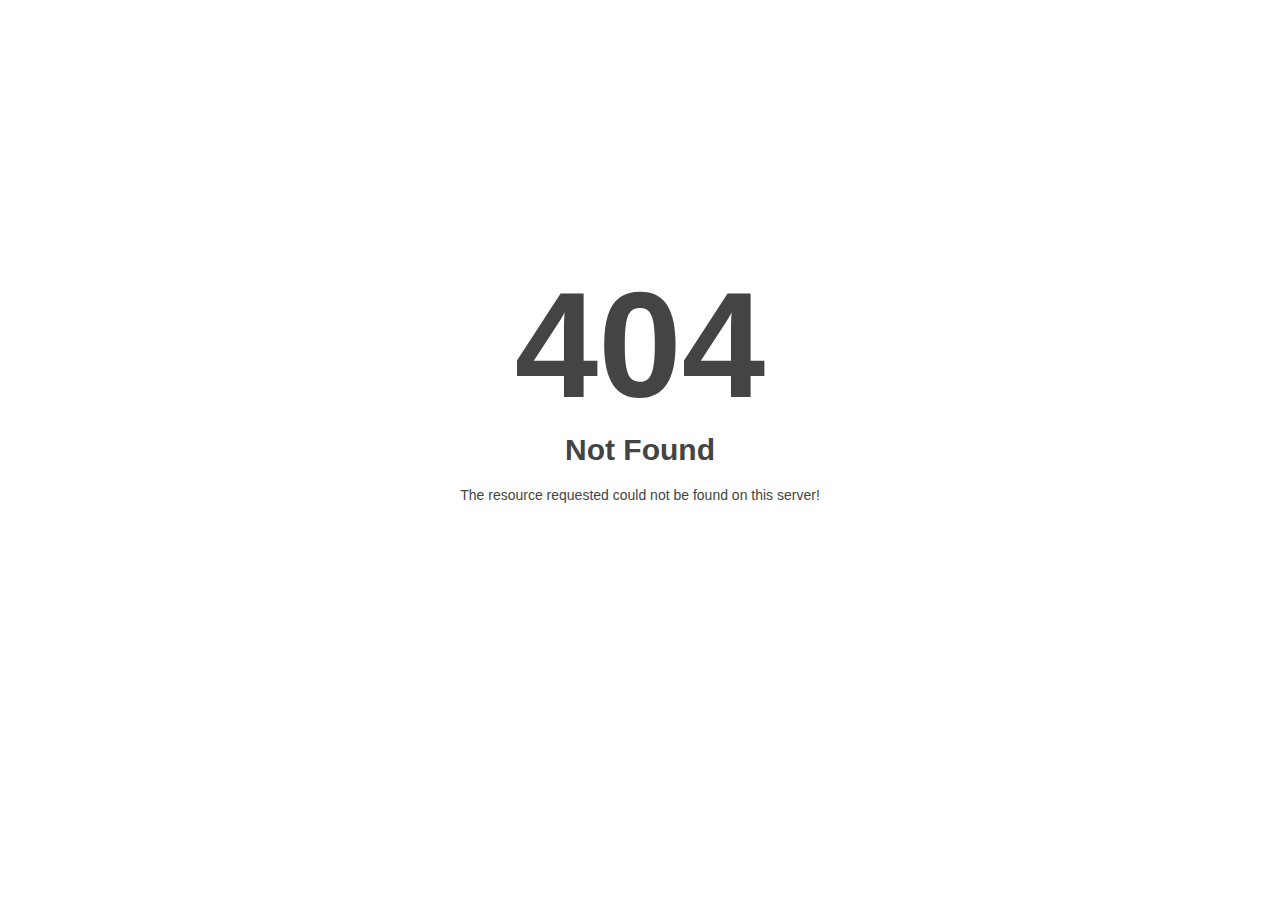
<file: reside/static/css/owl.video.play.html>
<!DOCTYPE html>
<html style="height:100%">
<head><title> 404 Not Found
</title></head>
<body style="color: #444; margin:0;font: normal 14px/20px Arial, Helvetica, sans-serif; height:100%; background-color: #fff;">
<div style="height:auto; min-height:100%; ">     <div style="text-align: center; width:800px; margin-left: -400px; position:absolute; top: 30%; left:50%;">
        <h1 style="margin:0; font-size:150px; line-height:150px; font-weight:bold;">404</h1>
<h2 style="margin-top:20px;font-size: 30px;">Not Found
</h2>
<p>The resource requested could not be found on this server!</p>
</div></div></body></html>
</file>
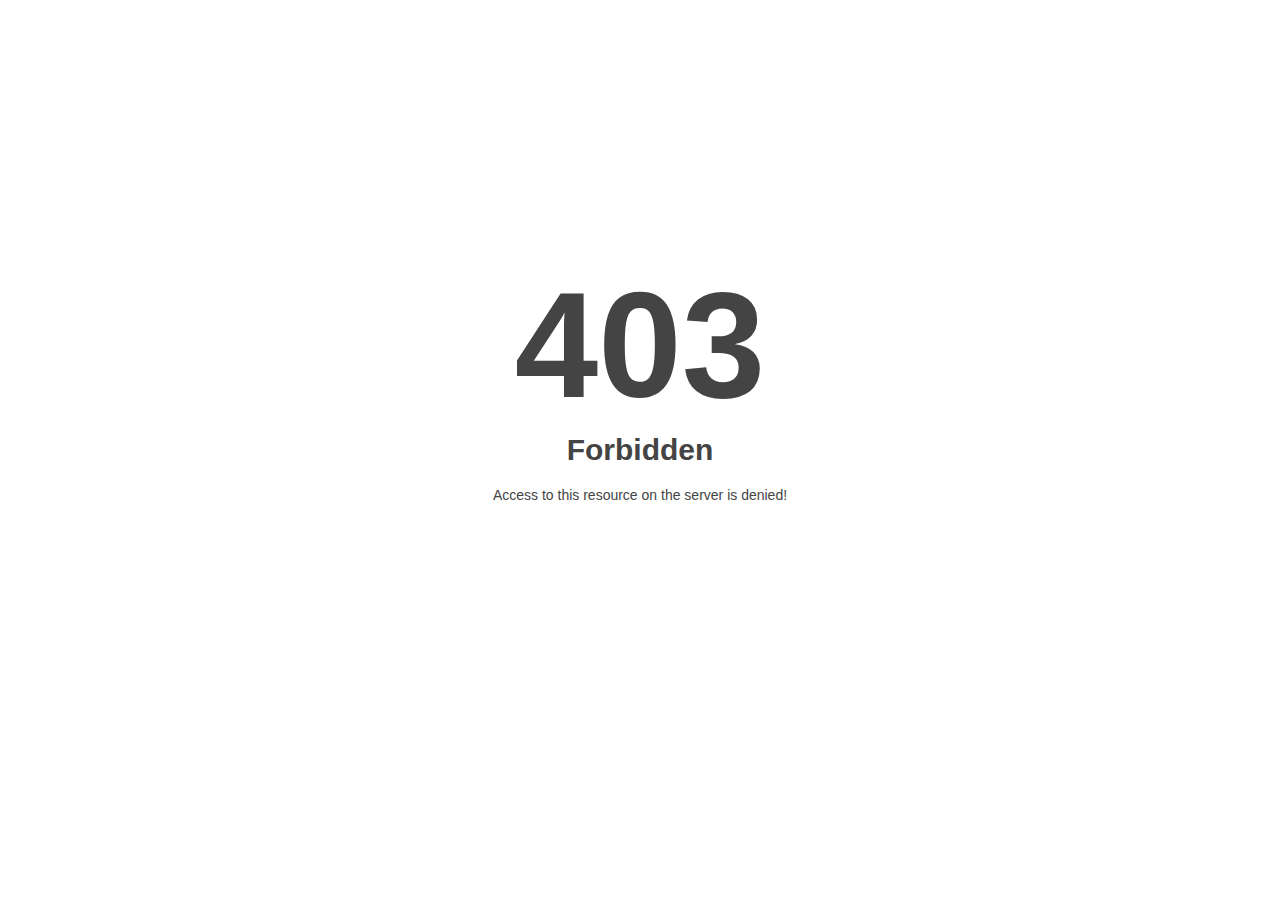
<file: reside/static/fonts/fontawesome-webfont3e6e-2.html>
<!DOCTYPE html>
<html style="height:100%">
<head><title> 403 Forbidden
</title></head>
<body style="color: #444; margin:0;font: normal 14px/20px Arial, Helvetica, sans-serif; height:100%; background-color: #fff;">
<div style="height:auto; min-height:100%; ">     <div style="text-align: center; width:800px; margin-left: -400px; position:absolute; top: 30%; left:50%;">
        <h1 style="margin:0; font-size:150px; line-height:150px; font-weight:bold;">403</h1>
<h2 style="margin-top:20px;font-size: 30px;">Forbidden
</h2>
<p>Access to this resource on the server is denied!</p>
</div></div></body></html>
</file>
